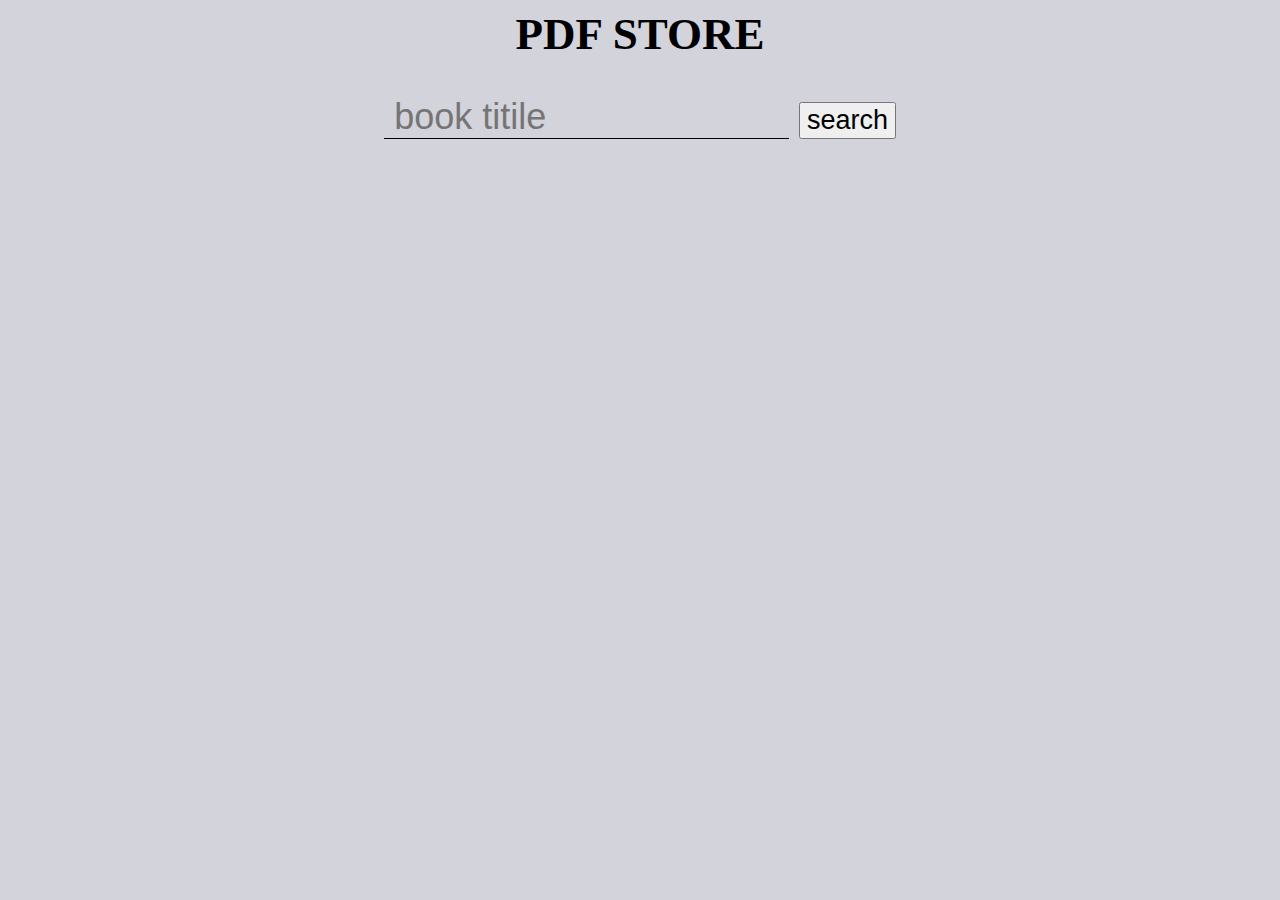
<file: index.html>
<!DOCTYPE html>
<html lang="en">
<head>
    <title>PDFStore</title>
    <meta charset="utf-8">
    <meta http-equiv="X-UA-Compatible" content="IE=edge">
    <meta name="viewport" content="width=device-width, initial-scale=1">
    <link rel="icon" href="" />
    <link rel="canonical" href="" />
    <meta
      name="description"
      content="search and download pdf for free"
    />
    <meta name="robots" content="index,follow" />
    
    <link rel="stylesheet" type="text/css" media="screen" href="./src/style.css">
    <script type="text/javascript" src="./src/script.js" defer="true"></script>
</head>
<body>

  <div class="wrap">
    <div class="content">
      
    </div>
    <div class="content">
      <h1 class="heading">PDF STORE</h1>
      <section class="cont">
        <input class="title" id="titleInput" type="text" name="titile" placeholder="book titile">
        <button class="search" id="submit">search</button>
      </section>
      <ul class="res" id="result">
      </ul>
    </div>
    <div class="content">
      
    </div>
  </div>
	
    
</body>
</html>
</file>
<file: src/style.css>
*{
	box-sizing: border-box;
}
body{
	margin: 0px;
	background: rgba(200, 200, 210, 0.8);
}


.wrap{
	display: grid;
	grid-template-rows: auto;
	grid-template-columns: 20% auto 20%;


	height: 100vh;
}
.content{
	padding: 1%;
}
/*=============================================*/
.content:nth-child(1){
	
}
/*========================================*/
.content:nth-child(2){
	display: grid;
	grid-template-rows: 10% 5% auto;
	justify-content: center;

}

.heading{
	margin: 0%;
	text-align: center;
	width: 100%;
	font-size: 5vmin;
}
.cont{
	display: flex;
	justify-content: space-between;
	align-items: baseline;
	column-gap: 10px;

	margin: 0%;
	width: 40vw;
}
.title{
	width: 100%;
	padding: 0% 2%;
	background: transparent;
	border: none;
	font-size: 4vmin;
	border-bottom: solid 1px;
}
.search{
	cursor: pointer;
	font-size: 3vmin;
}
.res{
	font-size: 3vmin;
	
}
/*=============================================*/
.content:nth-child(3){
	
}
</file>
